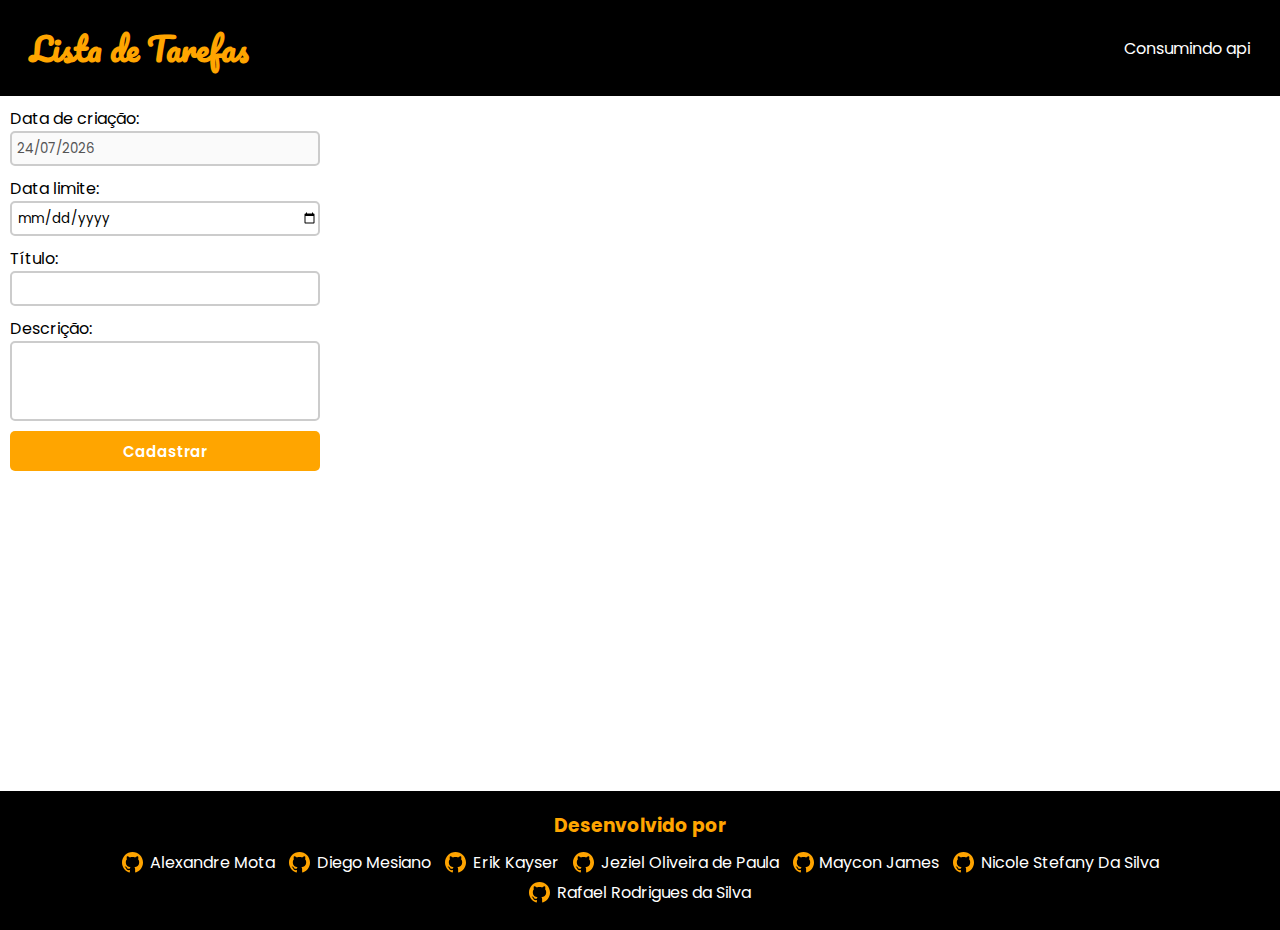
<file: index.html>
<!--https://diego-mesiano.github.io/CheckPoint2Front/-->
<!DOCTYPE html>
<html lang="pt-br">

<head>
  <meta charset="UTF-8">
  <meta http-equiv="X-UA-Compatible" content="IE=edge">
  <meta name="viewport" content="width=device-width, initial-scale=1.0">
  <title>To.Do</title>
  <link rel="shortcut icon" href="./assets/img/icon.png"/>
  <link rel="stylesheet" href="./assets/css/style.css">
</head>

<body>
  <header>
    <h1>Lista de Tarefas</h1>
    <a id="consumindo-api" href="./api.html">Consumindo api</a>
  </header>
  <main>
    <section id="secao-formulario" class="formulario">

      <form id="form">
        <label class="label" for="dataCriacao">Data de criação:
          <input type="text" id="dataCriacao" disabled>
        </label>
  
        <label class="label" for="dataLimite">Data limite:
          <input type="date" name="inputs-criar-card" id="dataLimite" min="2021-09-23">
          <span></span>
        </label>
  
        <label class="label" for="titulo">Título:
          <input type="text" name="inputs-criar-card" id="titulo-input">
          <span></span>
        </label>
  
        <label class="label" for="descricao">Descrição:
          <textarea name="inputs-criar-card" id="descricao"></textarea>
          <span></span>
        </label>
        <button id="add-tarefa" type="submit">Cadastrar</button>
      </form>
  
      <div class="btnsOculto">
        <button id="editar-tarefa">Editar</button>
        <button id="cancelar">Cancelar Edição</button>
      </div>
    </section>
    <section id="tarefas-div">
      
    </section>
  </main>
  <footer>
    <h3>Desenvolvido por</h3>
      <a href="https://github.com/Alexandre-digital" style="margin-right: 5px;" target="_blank">
        <img src="./assets/img/github.svg" alt="LinkeIn do Alexandre" width="21px">
        Alexandre Mota
      </a>
      <a href="https://github.com/diego-mesiano"style="margin-right: 5px;"target="_blank">
        <img src="./assets/img/github.svg" alt="LinkeIn do Diego" width="21px">
        Diego Mesiano
      </a>
      <a href="https://github.com/resyakKire"style="margin-right: 5px;" target="_blank">
        <img src="./assets/img/github.svg" alt="LinkeIn do Erik" width="21px">
        Erik Kayser
      </a>
      <a href="https://github.com/Jeziel1Oliveira2"style="margin-right: 5px;" target="_blank">
        <img src="./assets/img/github.svg" alt="LinkeIn do Jeziel" width="21px">
        Jeziel Oliveira de Paula
      </a>
      <a href="https://github.com/mjames-souza" style="margin-right: 5px;" target="_blank">
        <img src="./assets/img/github.svg" alt="LinkeIn do Maycon" width="21px"style="margin-right: 5px;">
        Maycon James
      </a>
      <a href="https://github.com/NicoleStefany"style="margin-right: 5px;" target="_blank">
        <img src="./assets/img/github.svg" alt="LinkeIn da Nicole" width="21px">
        Nicole Stefany Da Silva
      </a>
      <a href="https://github.com/Rafa-Roodrigues">
        <img src="./assets/img/github.svg" alt="LinkeIn do Rafael" width="21px">
        Rafael Rodrigues da Silva
      </a>
  </footer>
  <script src="./assets/js/script.js"></script>
</body>

</html>
</file>
<file: assets/css/style.css>
@import url('https://fonts.googleapis.com/css2?family=Poppins:wght@300;400;500&display=swap');
@import url('https://fonts.googleapis.com/css2?family=Pacifico&display=swap');

* {
  margin:0;
  padding: 0;
  box-sizing: border-box;
  font-family: 'Poppins', sans-serif;
}

body {
  font-family: sans-serif;
  background-color: #eeeeee;
}

button {
  cursor: pointer;
}

#editar-tarefa {
  display: none;
}

#cancelar {
  display: none;
}

/******************** CABEÇALHO **************************/
header {
    background-color: black;
    color: white;
    padding: 20px 30px;
    display: flex;
    justify-content: space-between;
    align-items: center;
}

header h1 {
  font-family: 'Pacifico', cursive;
  color: orange;
}

#consumindo-api {
  text-decoration: none;
  color: #ffffff;
  /* margin-left: 20px; */
}

/******************** CONTEUDO PRINCIPAL ******************/

main {
  display: flex;
  height: calc(100vh - 205px);
}

/********************** SECTION *************************/
#tarefas-div {
  display: flex;
  flex-wrap: wrap;
  background-color: #ffffff;
  padding: 10px;
  flex: 1;
  overflow-y: auto;
}

#secao-formulario {
  width: 330px;
  padding: 10px;
  background-color: #ffffff;
}

/********************** TAREFA ***************************/
.tarefa {
  max-width: 280px;
  width: 100%;
  height: 300px;
  padding: 10px 15px;
  border-radius: 5px;
  position: relative;
  box-shadow: 1px 1px 3px 1px #cccccc;
  margin: 10px;
  
}

.caixa-data {
  display: flex;
  justify-content: space-between;
}

.caixa-data span {
  color: #cccccc;
  margin-bottom: 10px;
}

.caixa-data span:last-child{
  color: orange;
}

.caixa-descricao {
  height: 200px;
  padding-top: 5px;
  word-break: break-all;
  flex: 1;
  overflow-y: auto;
}

.caixa-descricao h2 {
  font-size: 18px;
  margin-bottom: 10px;
}

.caixa-descricao p {
  font-size: 15px;
  
}

.caixa-botoes {
  display: flex;
  align-items: center;
  justify-content: right;
  margin-top: 20px;
}

.caixa-botoes a {
  display: inline-flex;
  cursor: pointer;
  z-index: 1;
}

.caixa-botoes a img {
  width: 25px;
  filter: invert(24%) sepia(0%) saturate(0%) hue-rotate(135deg) brightness(92%) contrast(82%);
}


/****************** FORMULÀRIO *********************/

#form {
  display: flex;
  width: 100%;
  max-width: 400px;
  flex-direction: column;
  
}

.label{
  display: flex;
  flex-direction: column;
  font-size: 16px;
  margin-bottom: 10px;
}

.label input {
  width: 100%;
  height: 35px;
  padding-left: 5px;
  border: 2px solid #cccccc;
  border-radius: 5px;
}

.label span {
  font-size: 13px;
  color: red;
}

.label textarea {
  width: 100%;
  height: 80px;
  font-size: 15px;
  resize: none;
  border: 2px solid #cccccc;
  border-radius: 5px;
  padding: 10px;
}

.formulario > form>button{
  height: 40px;
  width: 200px;
  background-color: gray;
  border-style: none;
  border-radius: 15px;
  color: white;
  font-size: 20px;
  font-weight: 600;
}

.formulario > .btnsOculto{
  display: flex;
  justify-content: space-around;
  align-items: center;
  border-radius: 15px;
  margin-top: 20px;
  font-size: 16px;
  height: 70px;
}
.formulario > .btnsOculto>button{
  height: 40px;
  width: 200px;
  background-color: orange;
  border-style: none;
  border-radius: 15px;
  color: white;
  font-size: 15px;
  font-weight: 600;
  margin: 0 5px;
}

#add-tarefa {
  width: 100%;
  border-radius: 5px;
  font-size: 15px;
  background-color: orange;
  transition: 0.2s;
}

#add-tarefa:hover {
  background-color: rgb(230, 151, 5);
}

/******************* RODAPÈ **************************/
footer {
  text-align: center;
  background-color: black;
  color: white;
  padding: 20px 10px;

}

footer h3 {
  color: orange;
  margin-bottom: 10px;
}

footer a{
  color: white;
  font-size: 16px;
  text-decoration: none;
  display: inline-flex;
  align-items: center;
  margin: 0 5px;
}

footer a img {
  margin-right: 7px;
  filter: invert(60%) sepia(44%) saturate(1452%) hue-rotate(0deg) brightness(104%) contrast(106%);
}

/*RESPONSIVIDADE*/
@media (max-width: 1024px) {
  main{
    height:auto;
  }
}
@media (max-width: 540px) {
  main{
    flex-direction: column;
    align-items: center;
    background-color: white;
    height:auto;
  }
  #tarefas-div{
    justify-content: center;
    
  }
}

@media (max-width: 320px) {
  main{
    display: flex;
    flex-direction: column;
    align-items: center;
    height: auto;
    background-color: white;
  }
  .formulario{
    max-width: 260px;
  }
}
</file>
